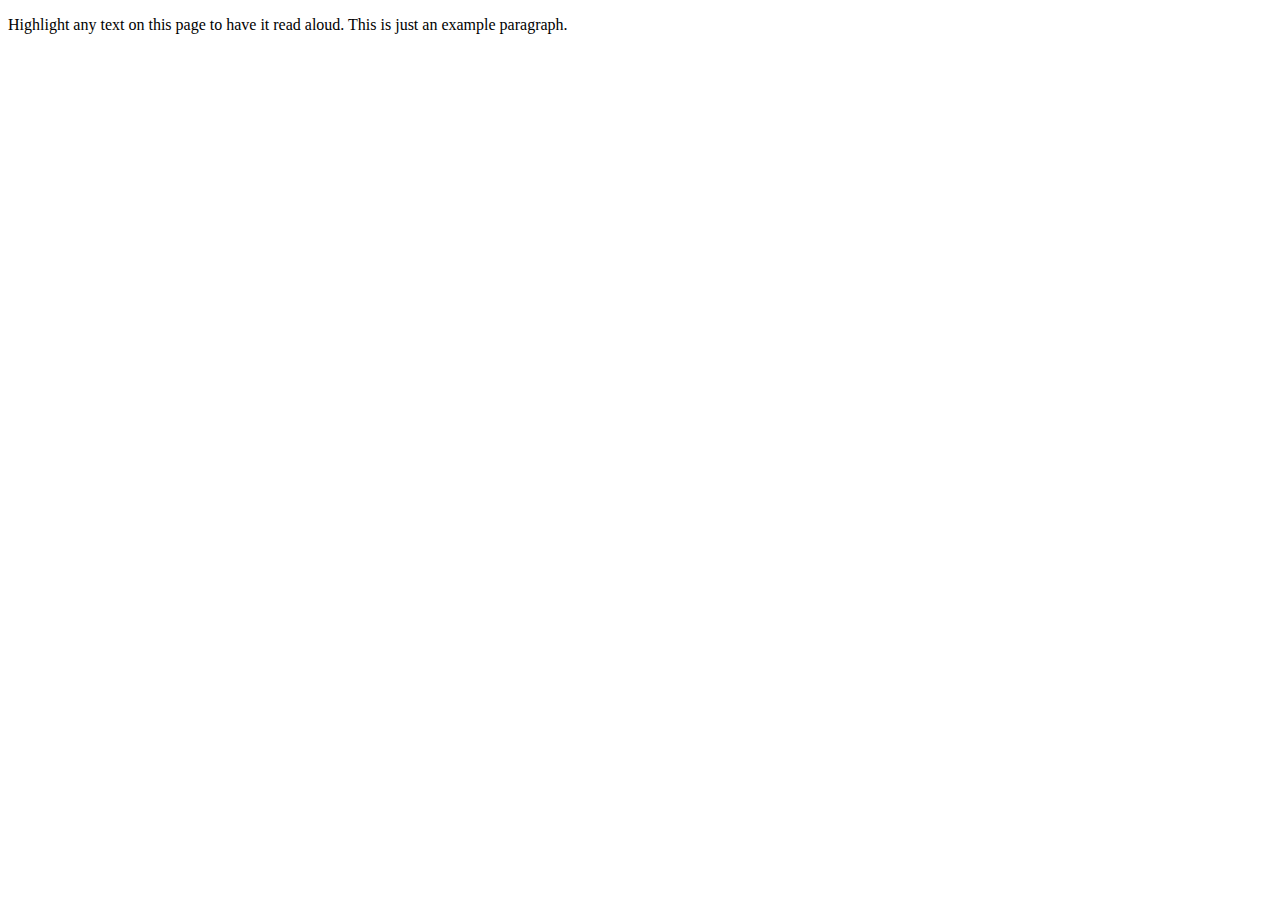
<file: index.html>
<!DOCTYPE html>
<html lang="en">
<head>
  <meta charset="UTF-8">
  <title>Floating TTS Reader</title>
  <!-- Link to the custom player's CSS -->
  <link rel="stylesheet" href="audioplayer/styles.css">
  <style>
    /* Style for the floating Read button */
    #readBtn {
      position: fixed;
      display: none;
      padding: 10px;
      background-color: #007BFF;
      color: white;
      border: none;
      border-radius: 5px;
      cursor: pointer;
      z-index: 11000; /* Ensure it sits above other elements */
    }
  </style>
</head>
<body>
  <p>
    Highlight any text on this page to have it read aloud. This is just an example paragraph.
  </p>

  <!-- Floating Read Button -->
  <button id="readBtn">Read</button>

  <!-- Custom Audio Player (initially hidden) -->
  <div id="customPlayer" style="display:none;">
    <button id="closeBtn">X</button>
    <button id="playPauseBtn">Play</button>
    <input type="range" id="progressBar" value="0" min="0" max="100" step="1" />
    <span id="timeLabel">0:00 / 0:00</span>
  </div>
  
  <!-- Hidden audio element -->
  <audio id="myAudio" src="" style="display:none;"></audio>
  
  <!-- Include the custom player's JS -->
  <script src="audioplayer/script.js"></script>
</body>
</html>
</file>
<file: audioplayer/styles.css>
/* Floating Player Container */
#customPlayer {
    position: fixed;
    bottom: 20px;      /* or top, as you prefer */
    right: 20px;
    width: 170px;
    height:40px;
    background-color: #222;
    color: #fff;
    padding: 10px;
    border-radius: 8px;
    box-shadow: 0 0 8px rgba(0,0,0,0.5);
    z-index: 9999;
    cursor: move; /* Make the entire player draggable */
    user-select: none; /* Prevent text selection during drag */
  }
  
  /* Close Button (X) */
  #closeBtn {
    float: right;
    background-color: transparent;
    border: none;
    color: #fff;
    font-weight: bold;
    cursor: pointer;
    margin-left: 10px;
    font-size: 16px;
  }
  
  /* Play/Pause Button */
  #playPauseBtn {
    background-color: #444;
    border: none;
    color: #fff;
    padding: 5px 10px;
    cursor: pointer;
    margin-right: 10px;
    border-radius: 4px;
  }
  
  /* Progress Bar */
  #progressBar {
    width: 100px;
    vertical-align: middle;
    margin-right: 10px;
  }
  
  /* Time Label */
  #timeLabel {
    font-size: 12px;
    opacity: 0.8;
  }
</file>
